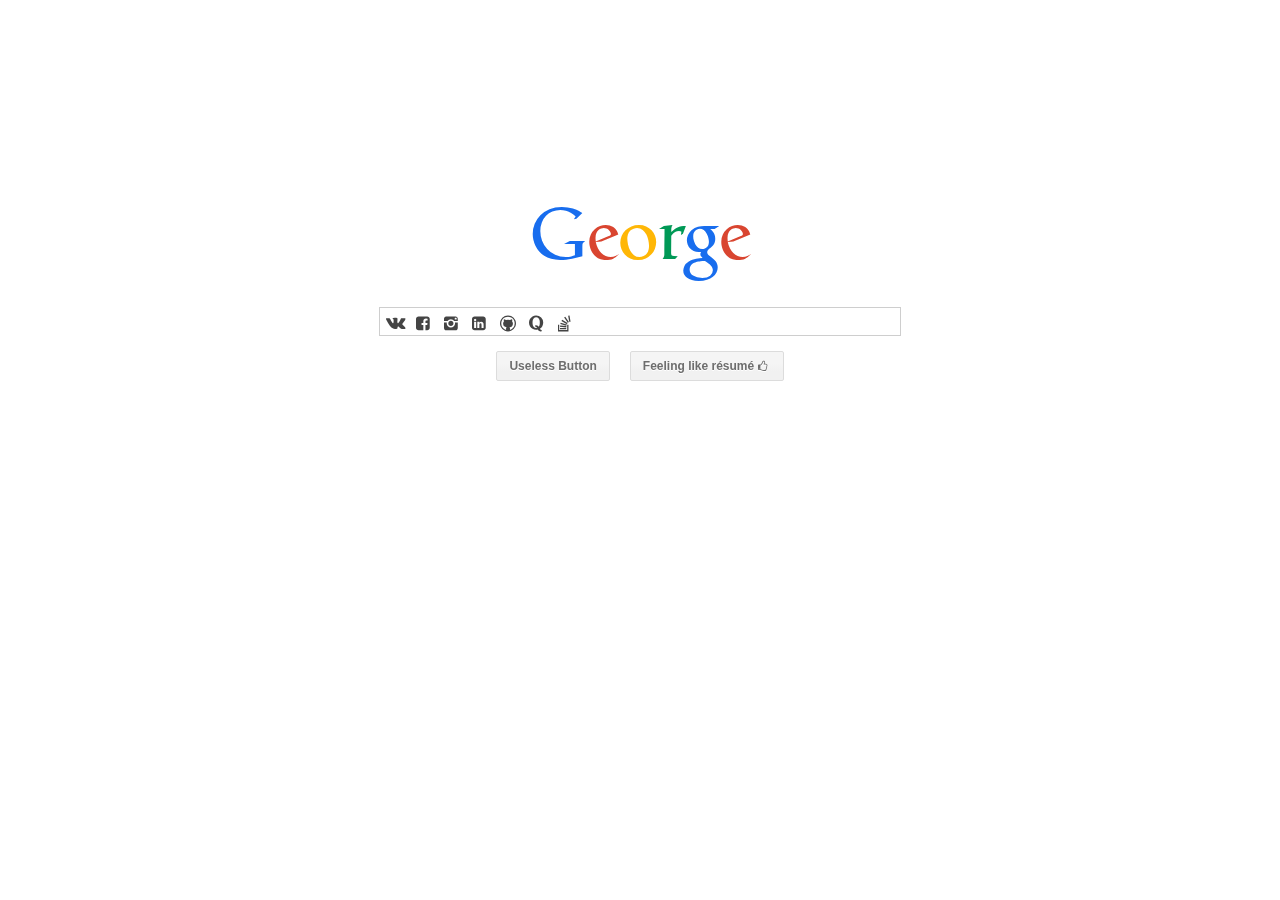
<file: index.html>
<!DOCTYPE html><html><head><title>G's page</title><meta name="viewport" content="width=device-width, initial-scale=1.0, user-scalable=no"><link rel="stylesheet" href="main.css"><link rel="shortcut icon" href="img/favicon.ico" type="image/x-icon"><script type="text/javascript">(function(i,s,o,g,r,a,m){i['GoogleAnalyticsObject']=r;i[r]=i[r]||function(){
(i[r].q=i[r].q||[]).push(arguments)},i[r].l=1*new Date();a=s.createElement(o),
m=s.getElementsByTagName(o)[0];a.async=1;a.src=g;m.parentNode.insertBefore(a,m)
})(window,document,'script','//www.google-analytics.com/analytics.js','ga');
ga('create', 'UA-62591911-1', 'auto');
ga('send', 'pageview');
</script></head><body><div id="center"><div id="name"><span class="b">G</span><span class="r">e</span><span class="o">o</span><span class="g">r</span><span class="b">g</span><span class="r">e</span></div><div id="socialInput"><a href="https://vk.com/georgyserga"><i class="icon-vk"></i></a><a href="https://www.facebook.com/georgeserga"><i class="icon-facebook-squared"></i></a><a href="https://instagram.com/georgy.serga"><i class="icon-instagram"></i></a><a href="https://ru.linkedin.com/in/gserga"><i class="icon-linkedin-squared"></i></a><a href="https://github.com/GeorgySerga"><i class="icon-github-circled"></i></a><a href="http://www.quora.com/Georgy-Serga"><i class="icon-quora"></i></a><a href="http://stackoverflow.com/users/4753661/georgy"><i class="icon-stackoverflow"></i></a></div><div id="linksButtons"><a class="btn">Useless Button</a><a href="resume.html" class="btn">Feeling like résumé<i class="icon-thumbs-up"></i></a></div></div></body></html>
</file>
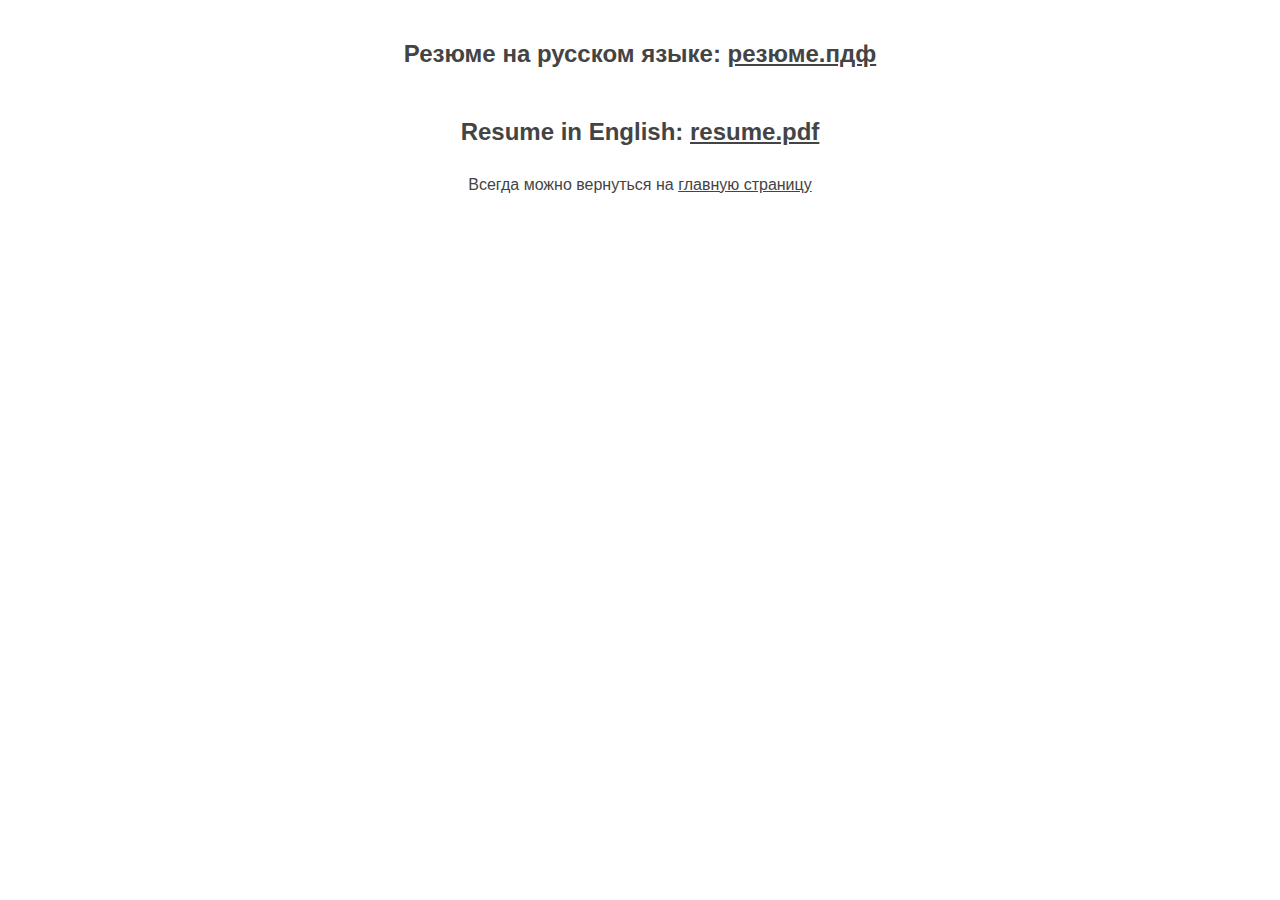
<file: resume.html>
<!DOCTYPE html><html><head><title>G's page</title><meta name="viewport" content="width=device-width, initial-scale=1.0, user-scalable=no"><link rel="stylesheet" href="/main.css"><link rel="shortcut icon" href="/img/favicon.ico" type="image/x-icon"><script type="text/javascript">(function(i,s,o,g,r,a,m){i['GoogleAnalyticsObject']=r;i[r]=i[r]||function(){
(i[r].q=i[r].q||[]).push(arguments)},i[r].l=1*new Date();a=s.createElement(o),
m=s.getElementsByTagName(o)[0];a.async=1;a.src=g;m.parentNode.insertBefore(a,m)
})(window,document,'script','//www.google-analytics.com/analytics.js','ga');
ga('create', 'UA-62591911-1', 'auto');
ga('send', 'pageview');
</script></head><body><h2>Резюме на русском языке: <a href="/misc/GS_rus_resume.pdf">резюме.пдф</a></h2><h2>Resume in English: <a href="/misc/GS_eng_resume.pdf">resume.pdf</a></h2><p>Всегда можно вернуться на <a href="/" class="undLink">главную страницу</a></p></body></html>
</file>
<file: main.css>
@font-face{font-family:'gshp';src:url("fonts/gshp.eot?44292410");src:url("fonts/gshp.eot?44292410#iefix") format("embedded-opentype"),url("fonts/gshp.woff?44292410") format("woff"),url("fonts/gshp.ttf?44292410") format("truetype"),url("fonts/gshp.svg?44292410#gshp") format("svg");font-weight:normal;font-style:normal}[class^="icon-"]:before,[class*=" icon-"]:before{font-family:"gshp";font-style:normal;font-weight:normal;speak:none;display:inline-block;text-decoration:inherit;width:1em;margin-right:.2em;text-align:center;font-variant:normal;text-transform:none;line-height:1em;margin-left:.2em;-webkit-font-smoothing:antialiased;-moz-osx-font-smoothing:grayscale}.icon-quora:before{content:'\e800'}.icon-vk:before{content:'\e801'}.icon-facebook-squared:before{content:'\e802'}.icon-github-circled:before{content:'\e803'}.icon-stackoverflow:before{content:'\e804'}.icon-instagram:before{content:'\e805'}.icon-medium:before{content:'\e808'}.icon-linkedin-squared:before{content:'\e80a'}.icon-thumbs-up:before{content:'\e80b'}body{font-family:"Helvetica";color:#444;margin:0;text-align:center}a{text-decoration:none;color:#444}a:hover{text-decoration:none;color:#000}h2{padding:20px 0 10px 0}h2 a{text-decoration:underline}#center{display:table-cell;vertical-align:middle;width:100%;height:100%;position:fixed}@font-face{font-family:"CatullG";src:url(fonts/CatullG.ttf)}#name{margin-left:auto;margin-top:5px;margin-right:auto;font-family:"CatullG";height:100px;font-size:4.5em;margin-top:15%}#name .b{color:#186DEE}#name .r{color:#D94530}#name .o{color:#FFB706}#name .g{color:#009956}#socialInput{margin-left:auto;margin-top:5px;margin-right:auto;width:70%;max-width:520px;height:18px;margin-top:15px;border:1px solid #cecece;padding:7px 0 2px 0;text-align:left}#socialInput:hover{border-color:#aaa}i{margin:3px}#linksButtons{margin-left:auto;margin-top:5px;margin-right:auto;margin-top:15px}a.btn{color:#6e6e6e;font:bold 12px Helvetica,Arial,sans-serif;text-decoration:none;padding:7px 12px;position:relative;display:inline-block;text-shadow:0 1px 0 #fff;-webkit-transition:border-color 0.218s;transition:border-color 0.218s;background:#f3f3f3;background:-webkit-gradient(linear,0% 40%,0% 70%,from(#F5F5F5),to(#F1F1F1));background:-moz-linear-gradient(linear,0% 40%,0% 70%,from(#F5F5F5),to(#F1F1F1));border:solid 1px #dcdcdc;border-radius:2px;-webkit-border-radius:2px;-moz-border-radius:2px;margin-right:10px;margin-left:10px}a.btn:hover{color:#333;border-color:#999;box-shadow:0 1px 2px rgba(0,0,0,0.15)}i.icon-thumbs-up{margin:0 0 0 1px;font-size:11px}a.undLink{text-decoration:underline}
</file>
